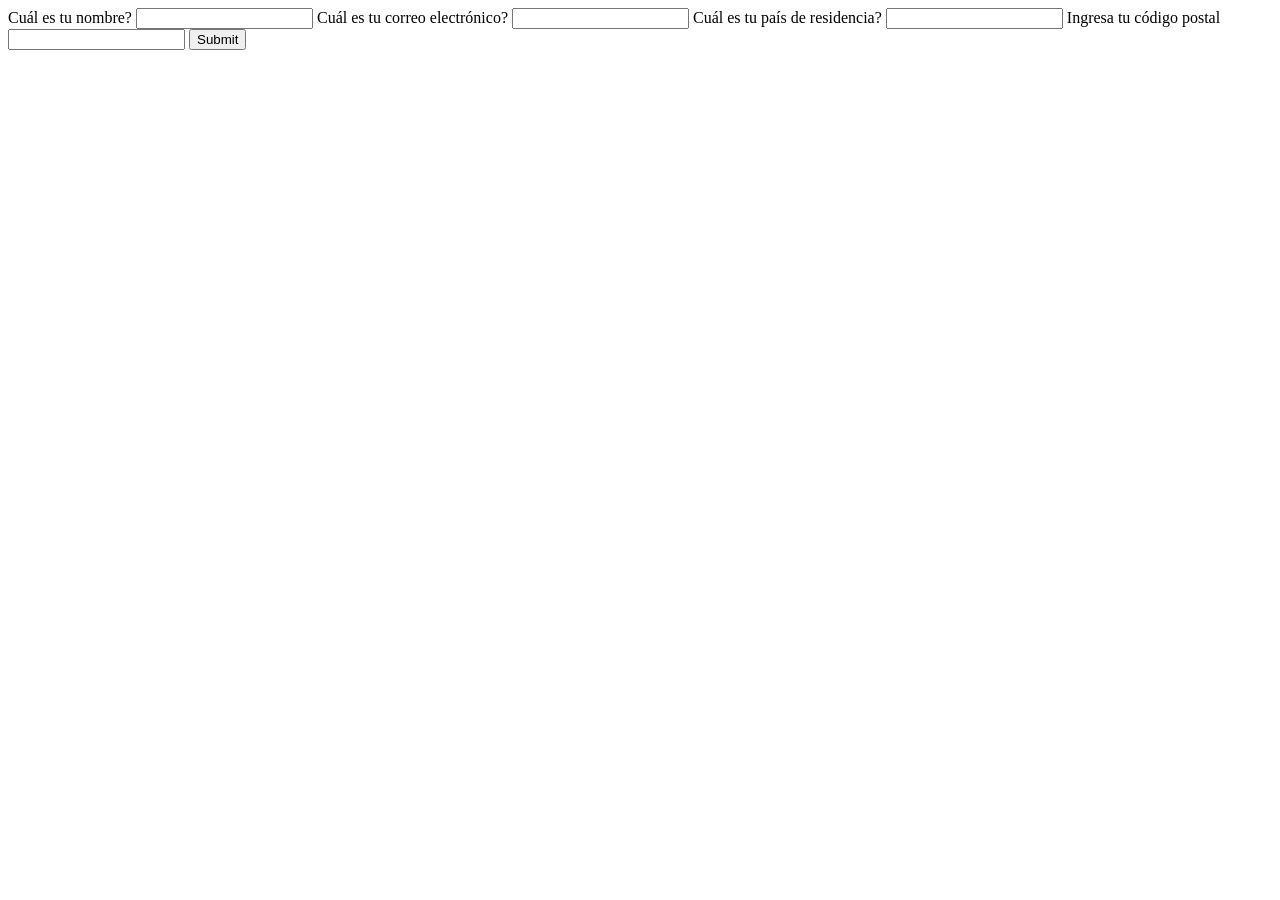
<file: calendar/index.html>
<!DOCTYPE html>
<html lang="en">
<head>
    <meta charset="UTF-8">
    <meta http-equiv="X-UA-Compatible" content="IE=edge">
    <meta name="viewport" content="width=device-width, initial-scale=1.0">
    <title>Calendar</title>
</head>
<body>
    <main>
        <form action="">
            <label for="nombre">
                <span>Cuál es tu nombre?</span>
                <input type="text" name="nombre" id="nombre" autocomplete="name" required>
            </label>
            <label for="correo">
                <span>Cuál es tu correo electrónico?</span>
                <input type="email" name="correo" id="correo" autocomplete="email" required>
            </label>
            <label for="pais">
                <span>Cuál es tu país de residencia?</span>
                <input type="text" name="pais" id="pais" autocomplete="country" required>
            </label>
            <label for="cp">
                <span>Ingresa tu código postal</span>
                <input type="text" name="cp" id="cp" autocomplete="postal-code" required>
            </label>
            <input type="submit">
        </form>
    </main>
</body>
</html>
</file>
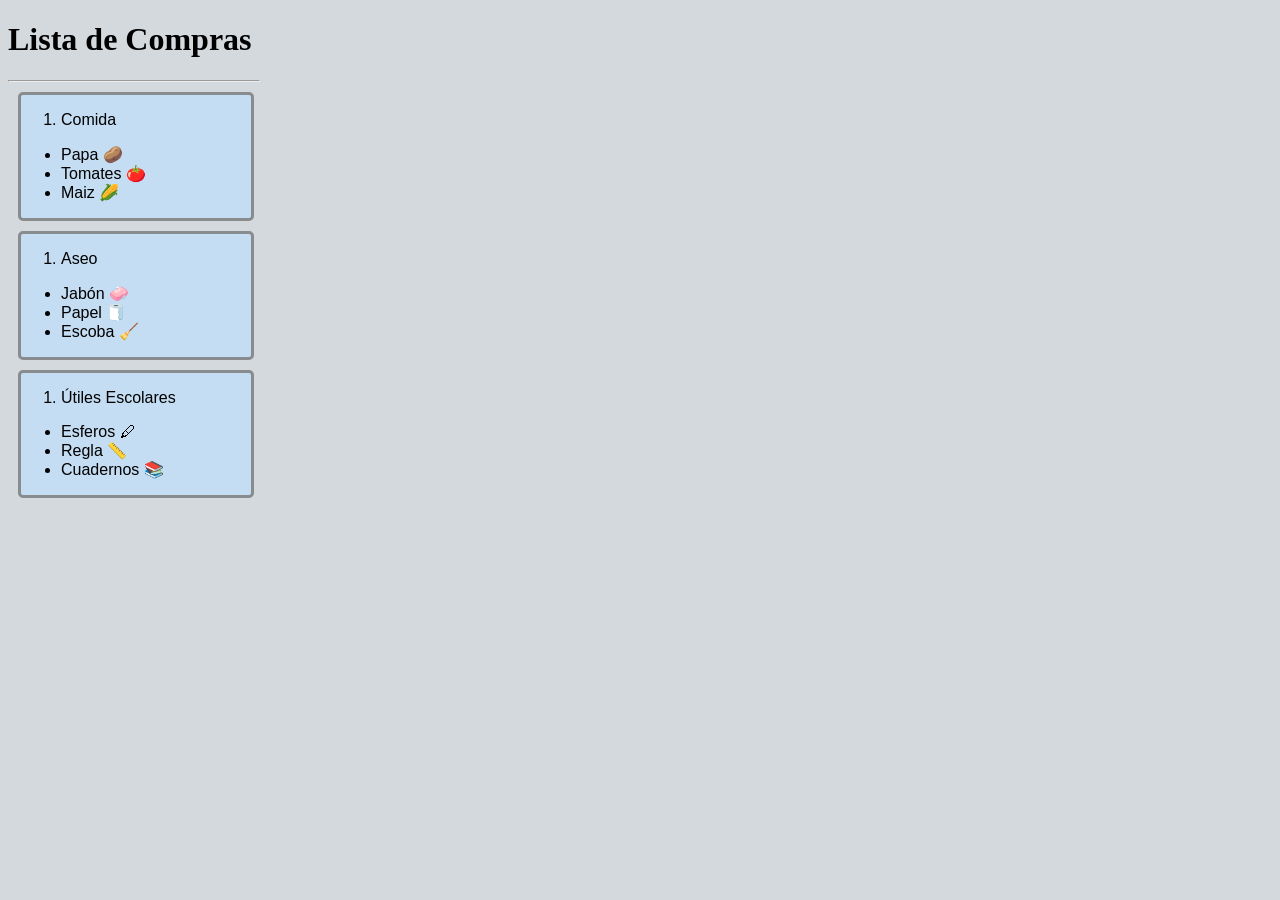
<file: claseCss/index.html>
<!DOCTYPE html>
<html lang="en">
<head>
    <meta charset="UTF-8">
    <meta http-equiv="X-UA-Compatible" content="IE=edge">
    <meta name="viewport" content="width=device-width, initial-scale=1.0">
    <title>Lista de Compras</title>
    <link rel="stylesheet" href="style.css">
</head>
<body>
    <main>
        <h1 class="titulo">Lista de Compras</h1>
        <hr>
        <div class="bloque">
            <ol>
                <li>Comida</li>
            </ol>
            <ul>
                <li>Papa 🥔</li>
                <li>Tomates 🍅</li>
                <li>Maiz 🌽</li>
            </ul>
        </div>
        <div class="bloque">
            <ol>
                <li>Aseo</li>
            </ol>
            <ul>
                <li>Jabón 🧼</li>
                <li>Papel 🧻</li>
                <li>Escoba 🧹</li>
            </ul>
            
        </div>
        <div class="bloque">
            <ol>
                <li>Útiles Escolares</li>
            </ol>
            <ul>
                <li>Esferos 🖊</li>
                <li>Regla 📏</li>
                <li>Cuadernos 📚</li>
            </ul>
        </div>
    
    </main>
</body>
</html>
</file>
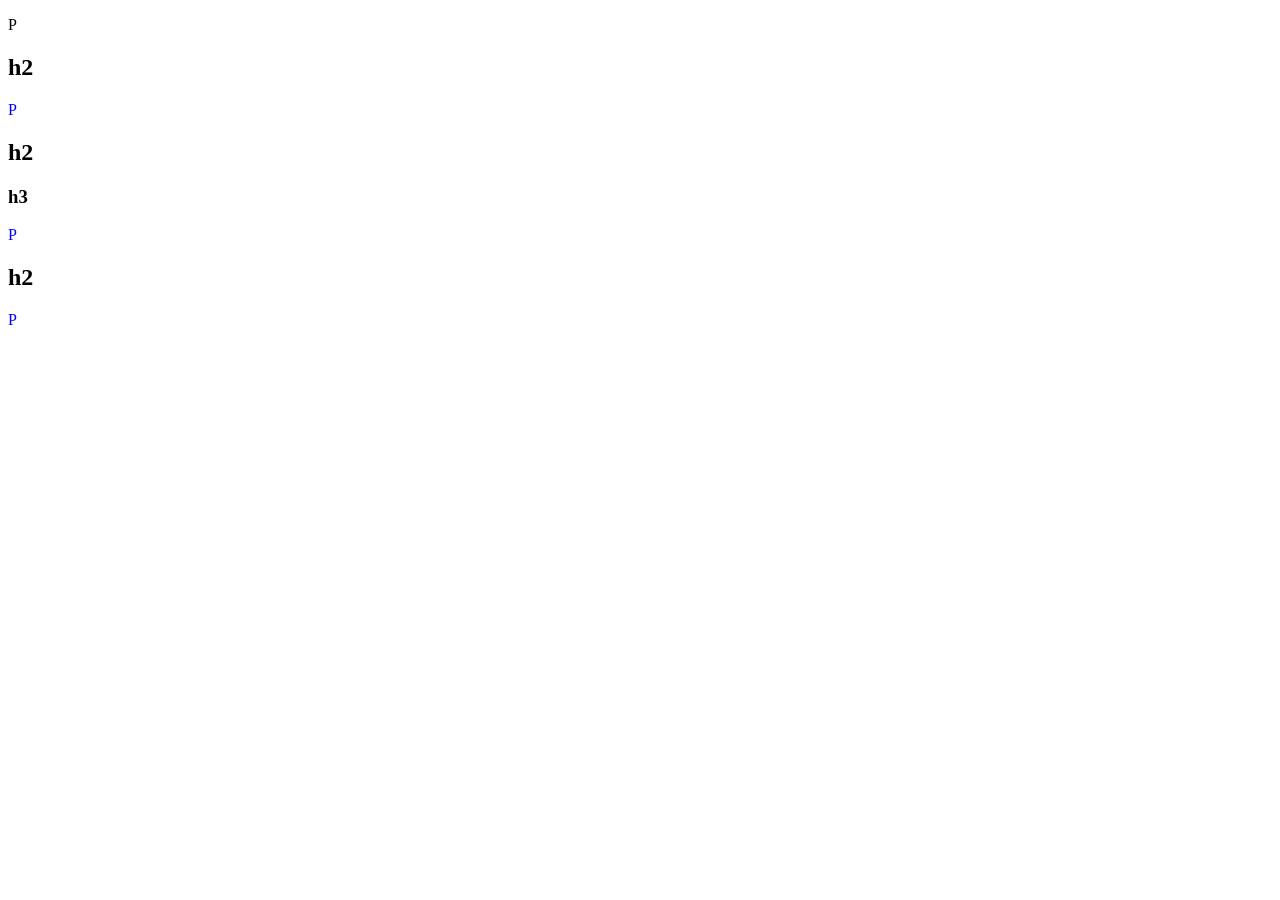
<file: combinadores/index.html>
<!DOCTYPE html>
<html>
    <head>
        <meta charset=UTF-8">
        <meta name="viewport" content="width=device-width, initial-scale=1.0">
        <title>Combinadores</title>
        <link rel="stylesheet" href="style.css">
    </head>
    <body>
        <main>
            <section>
                <p>P</p>
                <h2>h2</h2>
                <p>P</p>
                <h2>h2</h2>
                <h3>h3</h3>
                <p>P</p>
                <h2>h2</h2>
                <p>P</p>  
            </section>
        </main>
    </body>
</html>
</file>
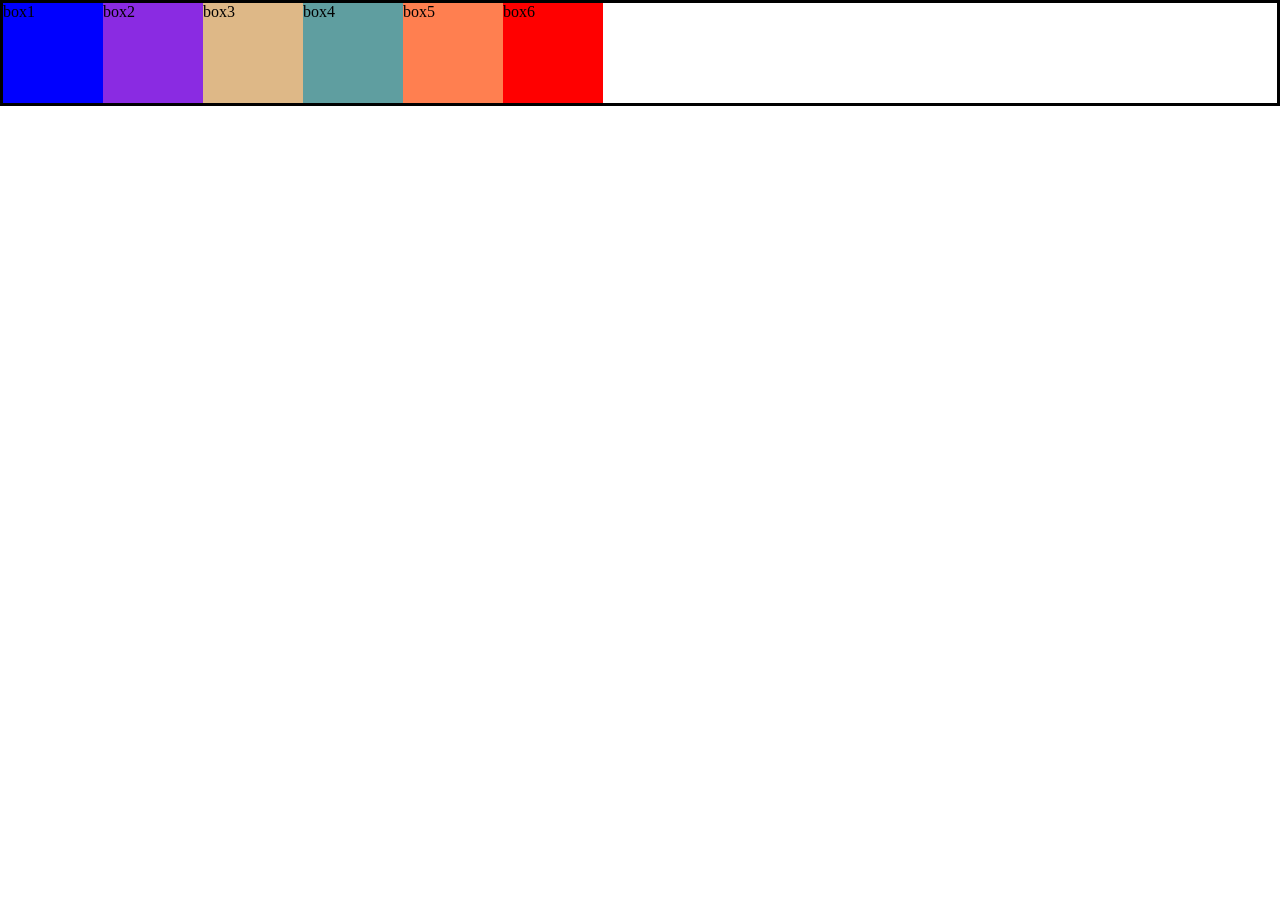
<file: flex/index.html>
<!DOCTYPE html>
<html lang="en">
<head>
    <meta charset="UTF-8">
    <meta http-equiv="X-UA-Compatible" content="IE=edge">
    <meta name="viewport" content="width=device-width, initial-scale=1.0">
    <title>Flex</title>
    <link rel="stylesheet" href="style.css">
</head>
<body>
    <main class="container">
        <div class="box1 box">
            <p>box1</p>
        </div>
        <div class="box2 box">
            <p>box2</p>
        </div>
        <div class="box3 box">
            <p>box3</p>
        </div>
        <div class="box4 box">
            <p>box4</p>
        </div>
        <div class="box5 box">
            <p>box5</p>
        </div>
        <div class="box6 box">
            <p>box6</p>
        </div>
    </main>
</body>
</html>
</file>
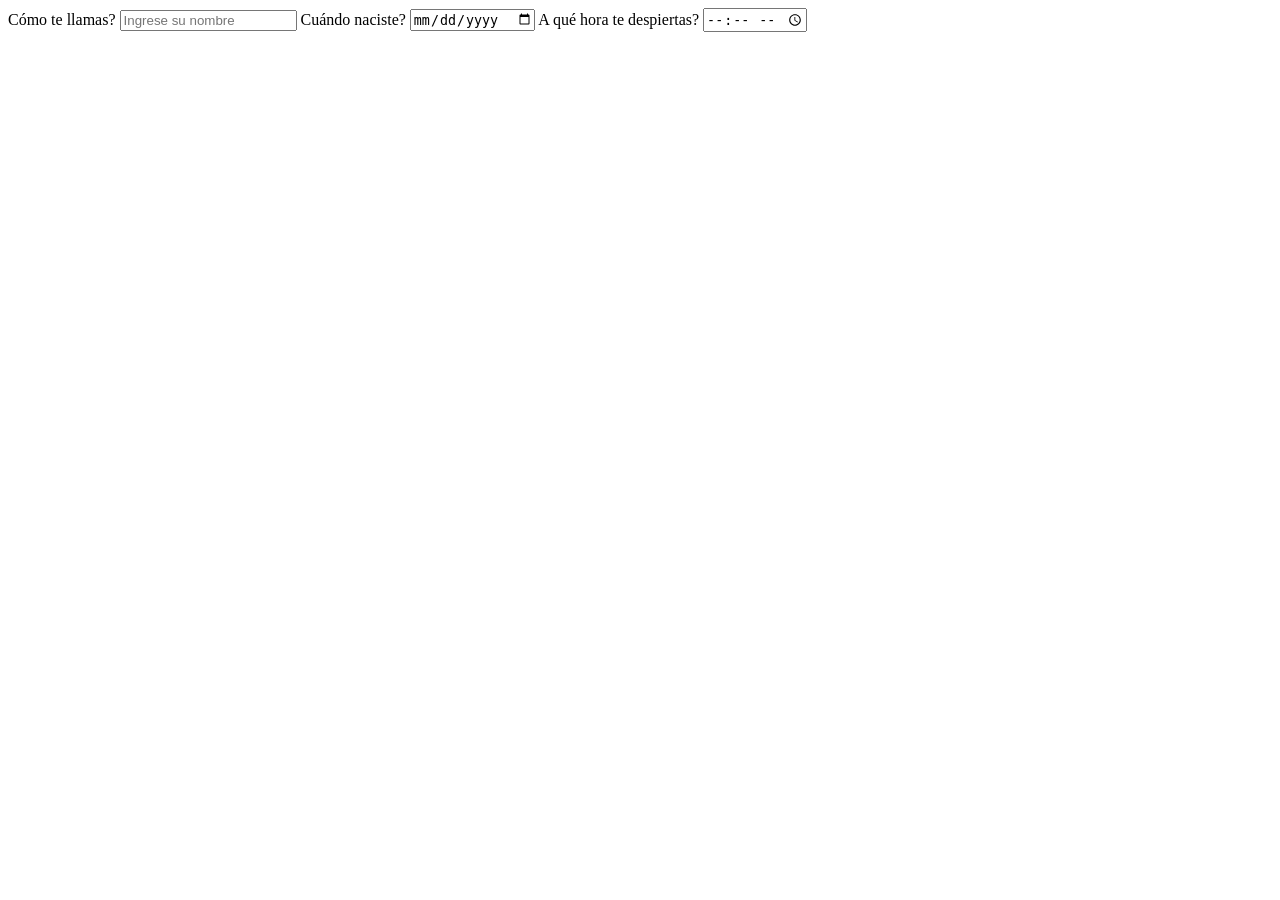
<file: forms/index.html>
<!DOCTYPE html>
<html lang="en">
<head>
    <meta charset="UTF-8">
    <meta http-equiv="X-UA-Compatible" content="IE=edge">
    <meta name="viewport" content="width=device-width, initial-scale=1.0">
    <title>Pagina Web</title>
</head>
<body>

   <form action="">
       <label for="nombre">
           <span>Cómo te llamas?</span>
           <input type="text" id="nombre" placeholder="Ingrese su nombre">
       </label>
       <label for="fecha-nacimiento">
        <span>Cuándo naciste?</span>
        <input type="date" id="fecha-nacimiento">
    </label>
    <label for="hora-despertar">
        <span>A qué hora te despiertas?</span>
        <input type="time" id="hora-despertar">
    </label>
   </form>
   
</body>
</html>
</file>
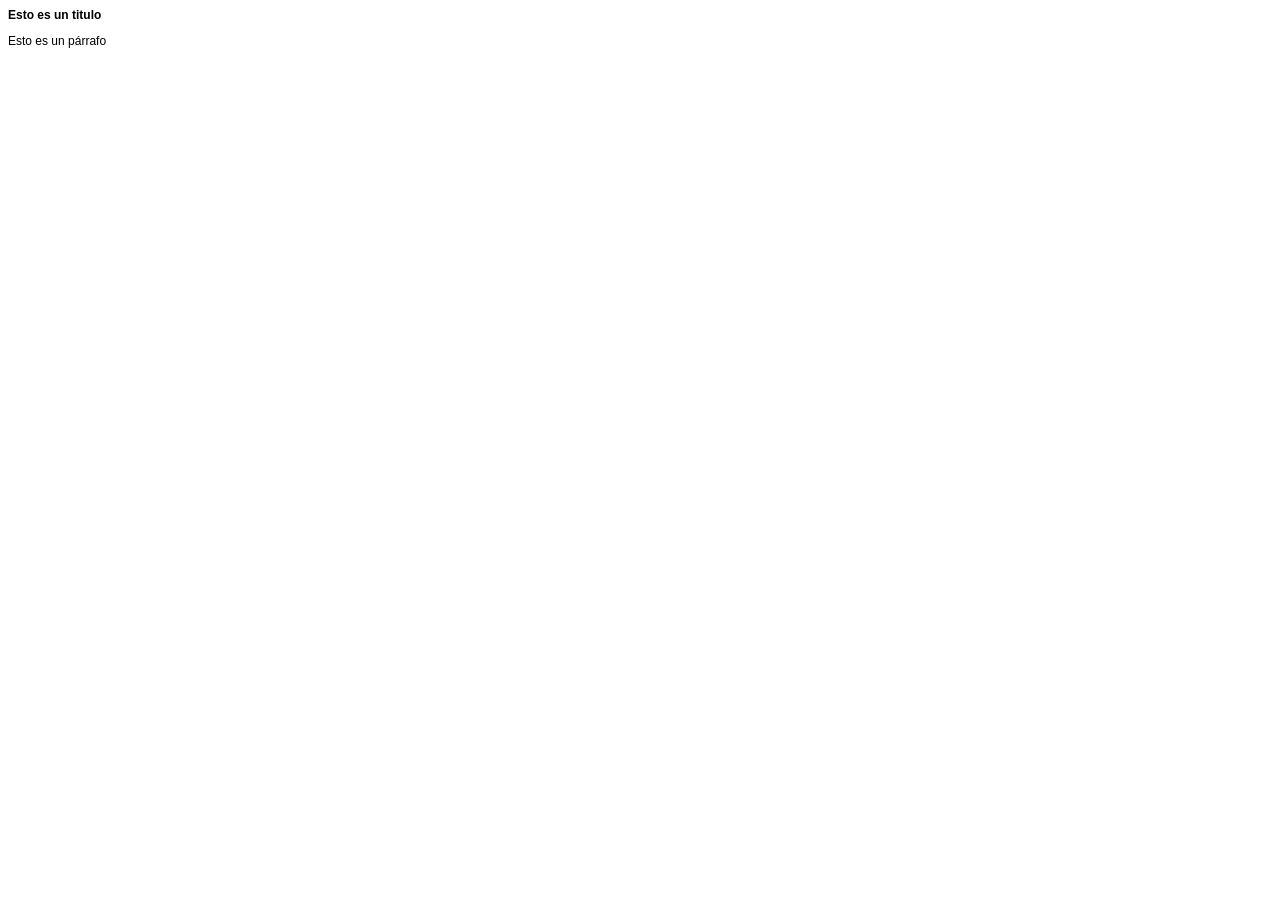
<file: herencia/index.html>
<!DOCTYPE html>
<html lang="en">
<head>
    <meta charset="UTF-8">
    <meta http-equiv="X-UA-Compatible" content="IE=edge">
    <meta name="viewport" content="width=device-width, initial-scale=1.0">
    <title>Herencia</title>
    <link rel="stylesheet" href="./style.css">
</head>
<body>
    <main>
        <h1>Esto es un titulo</h1>
        <p>Esto es un párrafo</p>
    </main>
</body>
</html>
</file>
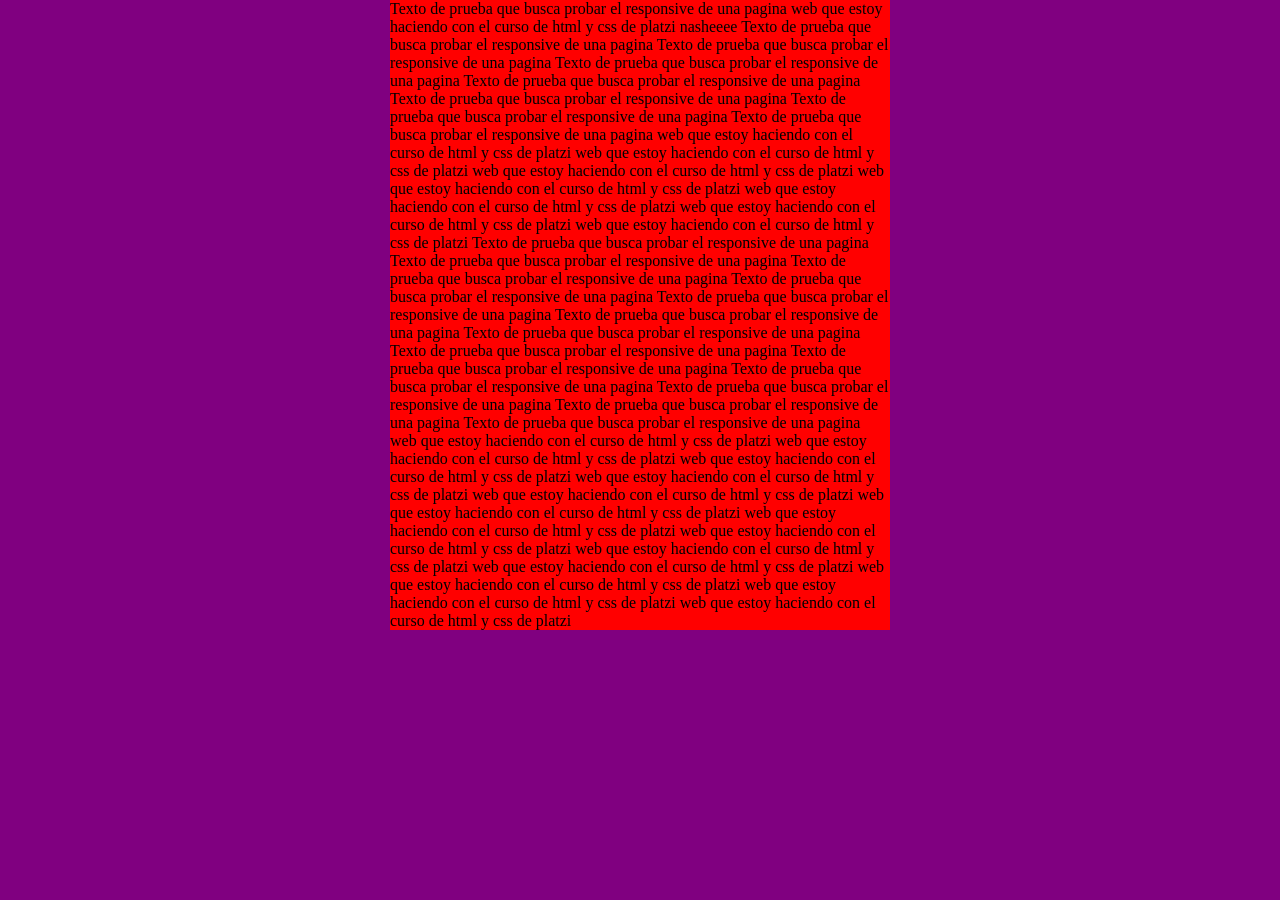
<file: medidas/index.html>
<!DOCTYPE html>
<html lang="es">
    <head>
	<meta charstet="UTF-8">
	<meta name="viewport" content="width=device-width, initial-scale=1.0">
	<title>Medidas vw y vh</title>
	<link rel="stylesheet" href="./style.css">
	
    </head>
    <body>
	<main>
	    <section>
		<p>
		Texto de prueba que busca probar el responsive de una pagina
		web que estoy haciendo con el curso de html y css de platzi 
		nasheeee
		Texto de prueba que busca probar el responsive de una pagina
		Texto de prueba que busca probar el responsive de una pagina
		Texto de prueba que busca probar el responsive de una pagina
		Texto de prueba que busca probar el responsive de una pagina
		Texto de prueba que busca probar el responsive de una pagina
		Texto de prueba que busca probar el responsive de una pagina
		Texto de prueba que busca probar el responsive de una pagina
		web que estoy haciendo con el curso de html y css de platzi 
		web que estoy haciendo con el curso de html y css de platzi 
		web que estoy haciendo con el curso de html y css de platzi 
		web que estoy haciendo con el curso de html y css de platzi 
		web que estoy haciendo con el curso de html y css de platzi 
		web que estoy haciendo con el curso de html y css de platzi 
		web que estoy haciendo con el curso de html y css de platzi 
		Texto de prueba que busca probar el responsive de una pagina
		Texto de prueba que busca probar el responsive de una pagina
		Texto de prueba que busca probar el responsive de una pagina
		Texto de prueba que busca probar el responsive de una pagina
		Texto de prueba que busca probar el responsive de una pagina
		Texto de prueba que busca probar el responsive de una pagina
		Texto de prueba que busca probar el responsive de una pagina
		Texto de prueba que busca probar el responsive de una pagina
		Texto de prueba que busca probar el responsive de una pagina
		Texto de prueba que busca probar el responsive de una pagina
		Texto de prueba que busca probar el responsive de una pagina
		Texto de prueba que busca probar el responsive de una pagina
		Texto de prueba que busca probar el responsive de una pagina
		web que estoy haciendo con el curso de html y css de platzi 
		web que estoy haciendo con el curso de html y css de platzi 
		web que estoy haciendo con el curso de html y css de platzi 
		web que estoy haciendo con el curso de html y css de platzi 
		web que estoy haciendo con el curso de html y css de platzi 
		web que estoy haciendo con el curso de html y css de platzi 
		web que estoy haciendo con el curso de html y css de platzi 
		web que estoy haciendo con el curso de html y css de platzi 
		web que estoy haciendo con el curso de html y css de platzi 
		web que estoy haciendo con el curso de html y css de platzi 
		web que estoy haciendo con el curso de html y css de platzi 
		web que estoy haciendo con el curso de html y css de platzi 
		web que estoy haciendo con el curso de html y css de platzi 
		</p>
	    </section>
	</main>
	
    </body>
</html>
</file>
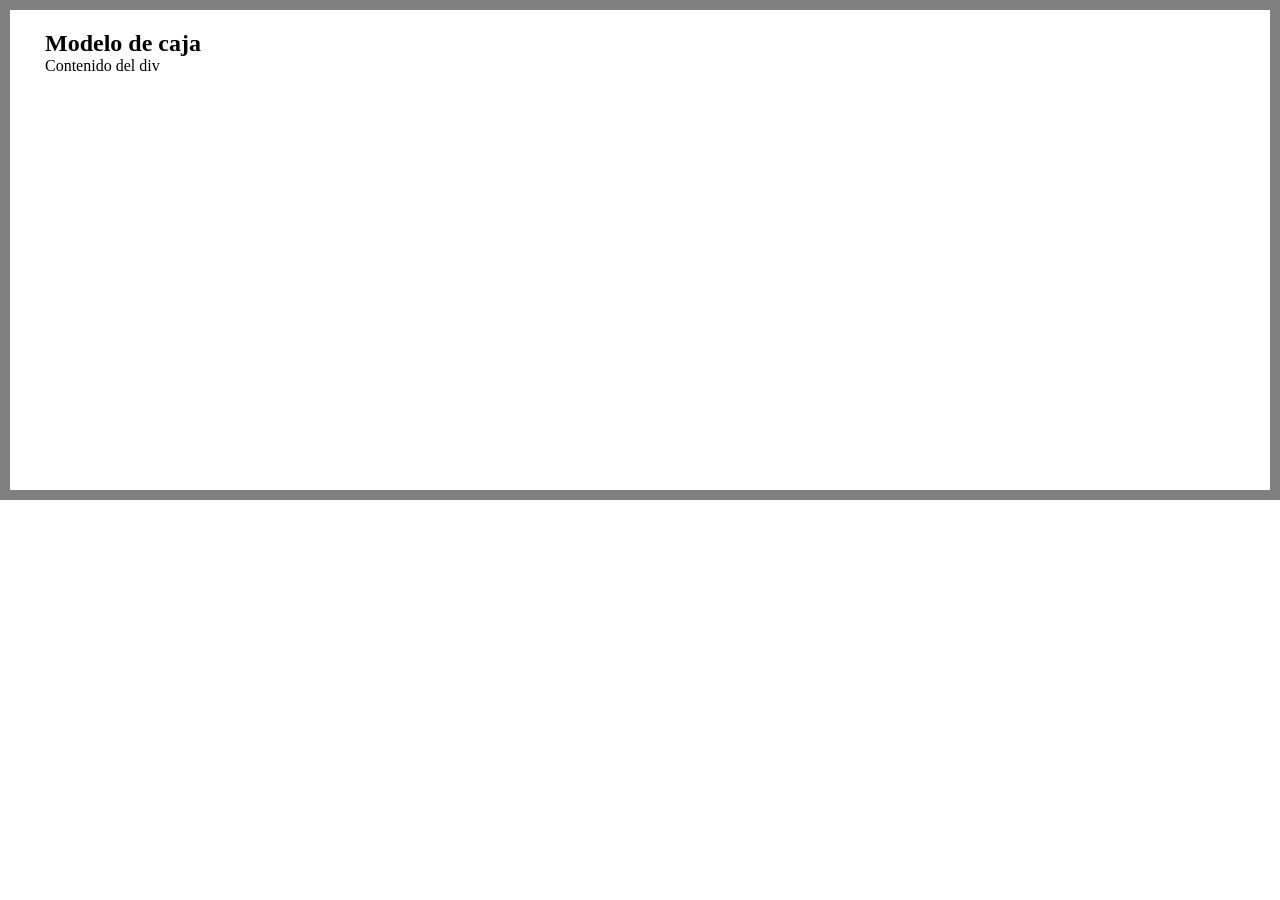
<file: ModeloCaja/index.html>
<!DOCTYPE html>
<html lang="en">
<head>
    <meta charset="UTF-8">
    <meta http-equiv="X-UA-Compatible" content="IE=edge">
    <meta name="viewport" content="width=device-width, initial-scale=1.0">
    <title>Modelo de caja</title>
    <link rel="stylesheet" href="./style.css">
</head>
<body>
    <main>
        <section>
            <h1>Modelo de caja</h1>
            <div>
                <p>Contenido del div</p>
            </div>
        </section>
    </main>
</body>
</html>
</file>
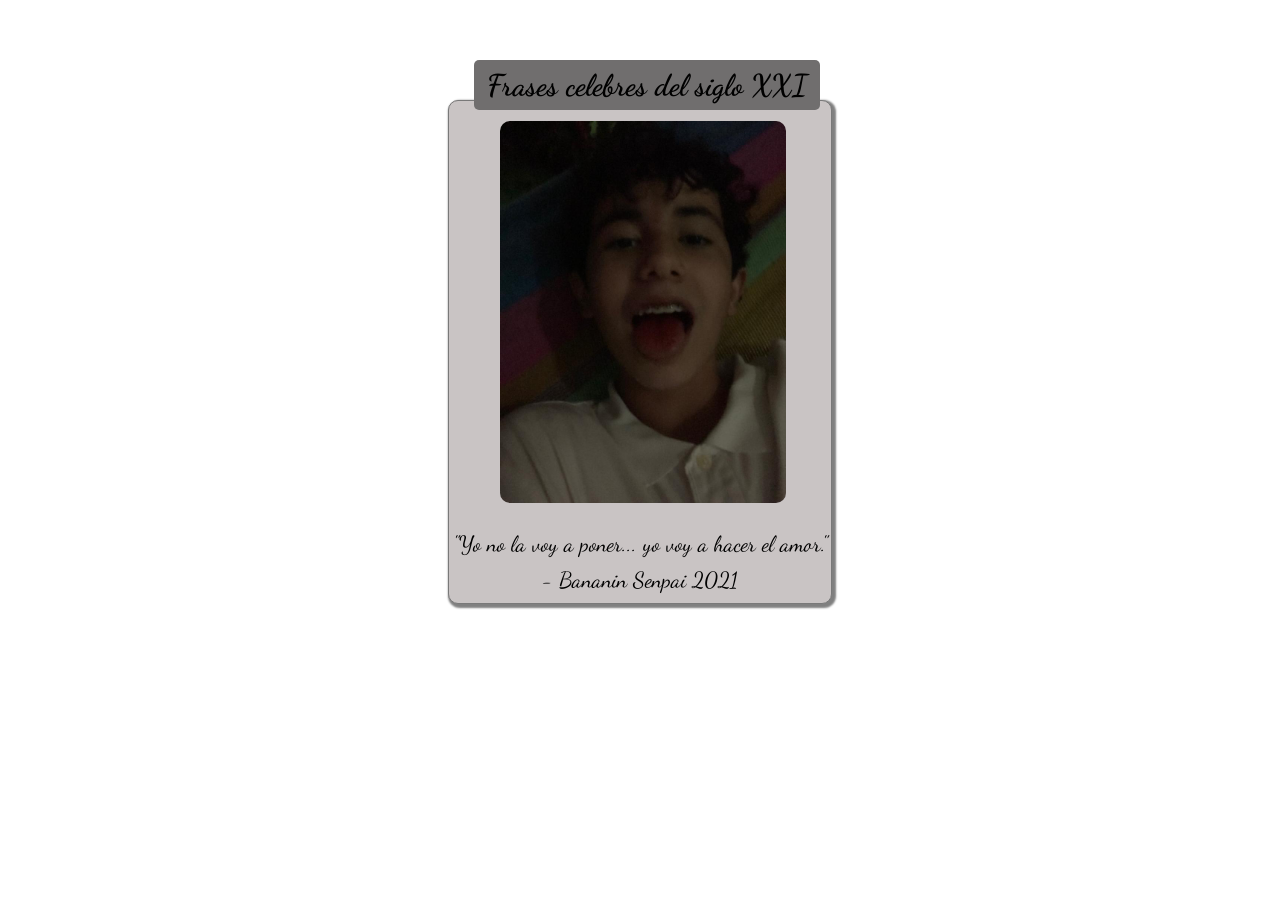
<file: position/index.html>
<!DOCTYPE html>
<html lang="en">
<head>
    <meta charset="UTF-8">
    <meta http-equiv="X-UA-Compatible" content="IE=edge">
    <meta name="viewport" content="width=device-width, initial-scale=1.0">
    <title>Position</title>
    <link rel="stylesheet" href="./style.css">
</head>
<body>
    <section class="block">
        <div class="front">
            <h2>Frases celebres del siglo XXI</h2>
        </div>
        <div class="back">
            <figure>
                <img src="./bananin senpai.jpeg" alt="Bananin Senpai" id="img">
            </figure>
            <p class="text">
                "Yo no la voy a poner... yo voy a hacer el amor."
            </p>
            <p class="text">
                - Bananin Senpai 2021
            </p>
        </div>
    </section>
</body>
</html>
</file>
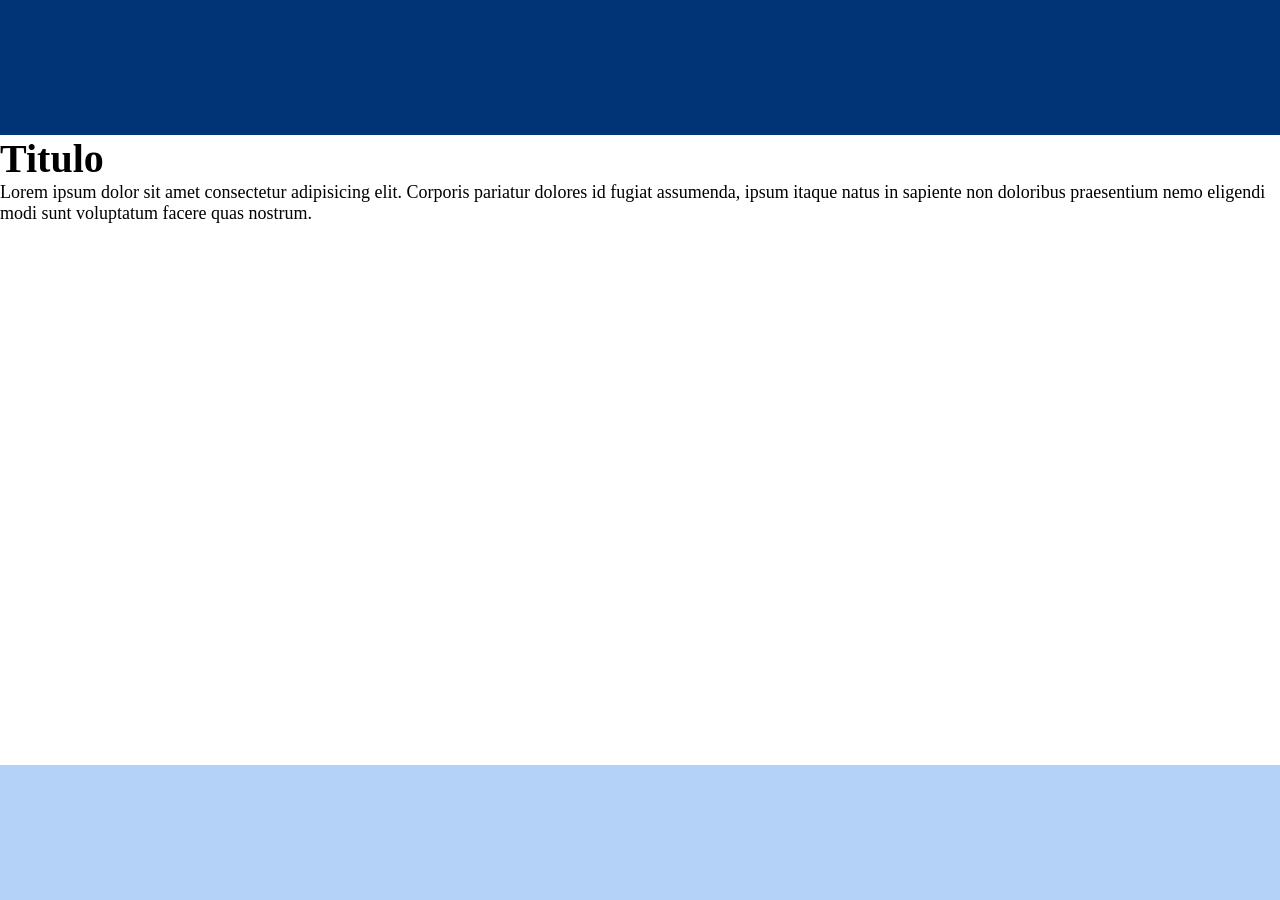
<file: variables/index.html>
<!DOCTYPE html>
<html lang="en">
<head>
    <meta charset="UTF-8">
    <meta http-equiv="X-UA-Compatible" content="IE=edge">
    <meta name="viewport" content="width=device-width, initial-scale=1.0">
    <title>Variables</title>
    <link rel="stylesheet" href="./styles.css">
</head>
<body>
    <header></header>
    <main>
        <h1>Titulo</h1>
        <section>
            <p>Lorem ipsum dolor sit amet consectetur adipisicing elit. 
                Corporis pariatur dolores id fugiat assumenda, ipsum 
                itaque natus in sapiente non doloribus praesentium nemo 
                eligendi modi sunt voluptatum facere quas nostrum.
            </p>
        </section>
    </main>
    <footer></footer>
</body>
</html>
</file>
<file: claseCss/style.css>
body
{
    font-family: Arial, Helvetica, sans-serif;
    background-color: rgb(212, 217, 221);
}
h1
{
    font-family: 'Times New Roman', Times, serif;
}
hr
{
    margin-left: 0%;
    margin-right: 100%;
    width: 250px;
}
.bloque
{
    border: solid;
    border-radius: 5px;
    border-color: rgb(136, 140, 143);
    background-color: rgb(196, 221, 243);
    margin: 10px;
    width: 230px;
}
</file>
<file: combinadores/style.css>
/* Hermano cercano */
h2 + p {
    color: red;
}

/* Hermano general */
h2 ~ p {
    color: blue;
}
</file>
<file: flex/style.css>
* {
    box-sizing: border-box;
    margin: 0;
    padding: 0;
}
html {
    font-size: 62.5%;
}
body {
    font-size: 1.6rem;
}
.container {
    border: .3rem solid black;
    display: flex;
}
.box {
    width: 10rem;
    height: 10rem;
}
.box1 {
    background-color: blue;
}
.box2 {
    background-color: blueviolet;
}
.box3 {
    background-color: burlywood;
}
.box4 {
    background-color: cadetblue;
}
.box5 {
    background-color: coral;
}
.box6 {
    background-color: red;
}
</file>
<file: herencia/style.css>
html {
    font-size: 75%;
    font-family: Verdana, Geneva, Tahoma, sans-serif;
}
h1 {
    font-size: inherit;
}
</file>
<file: medidas/style.css>
*{
 box-sizing: border-box;
 margin: 0;
 padding: 0;
}

main {
 width: 100vw;
 height: 100vh;
 background-color: purple;
}

section {
 width: 80%;
 min-width: 320px;
 max-width: 500px;
 min-height: 500px;
 margin: 0 auto;
 background-color: red;
}
</file>
<file: ModeloCaja/style.css>
* {
    padding: 0;
    margin: 0;
    box-sizing: border-box;
}

main {
    width: 100%;
    height: 500px;
    border: 10px solid grey;
    padding: 20px 35px;
}
</file>
<file: position/style.css>
@import url('https://fonts.googleapis.com/css2?family=Dancing+Script&display=swap');

* {
    box-sizing: border-box;
    margin: 0;
    padding: 0;
}
html {
    font-size: 62.5%;
    font-family: 'Dancing Script', cursive;
}
body {
    background-image: url("https://avante.biz/wp-content/uploads/Background-Images-For-Websites/Background-Images-For-Websites-001.jpg");
}
.block {
    position: relative;
    width: 30%;
    margin: 10rem auto;
}
.back {
    background-color: rgb(201, 196, 196);
    width: 100%;
    border: 0.1rem rgb(121, 121, 121) solid;
    border-radius: 1rem;
    box-shadow: gray 0.2rem 0.2rem 0.2rem 0.2rem;
}
#img {
    border-radius: 1rem;
    position: relative;
    left: 8%;
    margin: 2rem;
    width: 75%;
    height: 50%;
}
.text {
    font-size: 2.2rem;
    margin: 0.5rem auto;
    margin-bottom: 1rem;
    text-align: center;
}
.front {
    font-size: 2rem;
    background-color: rgb(112, 110, 110);
    width: 90%;
    padding: 0.7rem;
    border-radius: 0.5rem;
    position: absolute;
    margin: -4rem 2.6rem;
    text-align: center;
}
</file>
<file: variables/styles.css>
* {
    box-sizing: border-box;
    margin: 0;
    padding: 0;
}
html {
    font-size: 62.5%;
}
header {
    width: 100vw;
    height: 15vh;
    background-color: #003476;
}
main {
    width: 100vw;
    height: 70vh;
    font-size: 1.8rem;
}
 h1 {
     font-size: 4rem;
 }


 footer {
     width: 100vw;
     height: 15vh;
     background-color: #b4d2f7;
 }
</file>
